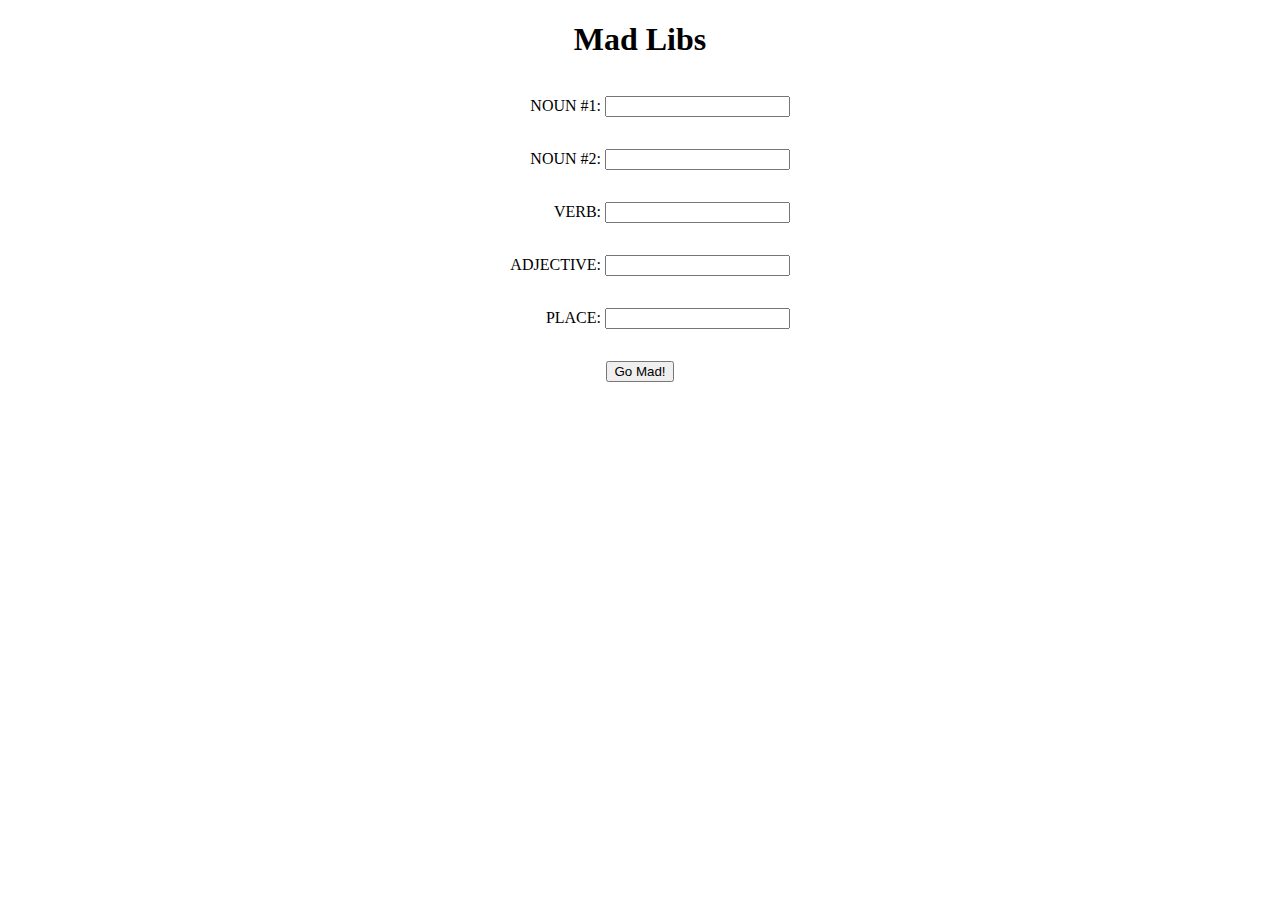
<file: Mad Libs/index.html>
<!DOCTYPE html>
<html>
<head>
	<title>Mad Libs</title>
	<link rel="stylesheet" href="style.css">
	<script src="script.js"></script>
</head>

<body onload="init()">
	<center>

	<h1>Mad Libs</h1>

	<div class="container">
		<p>NOUN #1: <input id="uID1" type="text"/></p>

		<p>NOUN #2: <input id="uID2" type="text"/></p>

		<p>VERB: <input id="uID3" type="text"/></p>

		<p>ADJECTIVE: <input id="uID4" type="text"/></p>

		<p>PLACE: <input id="uID5" type="text"/></p>
	</div>

	<p><button id="bID" type="button">Go Mad!</button></p>

	<p id="msg"></p>

	</center>

</body>
</html>
</file>
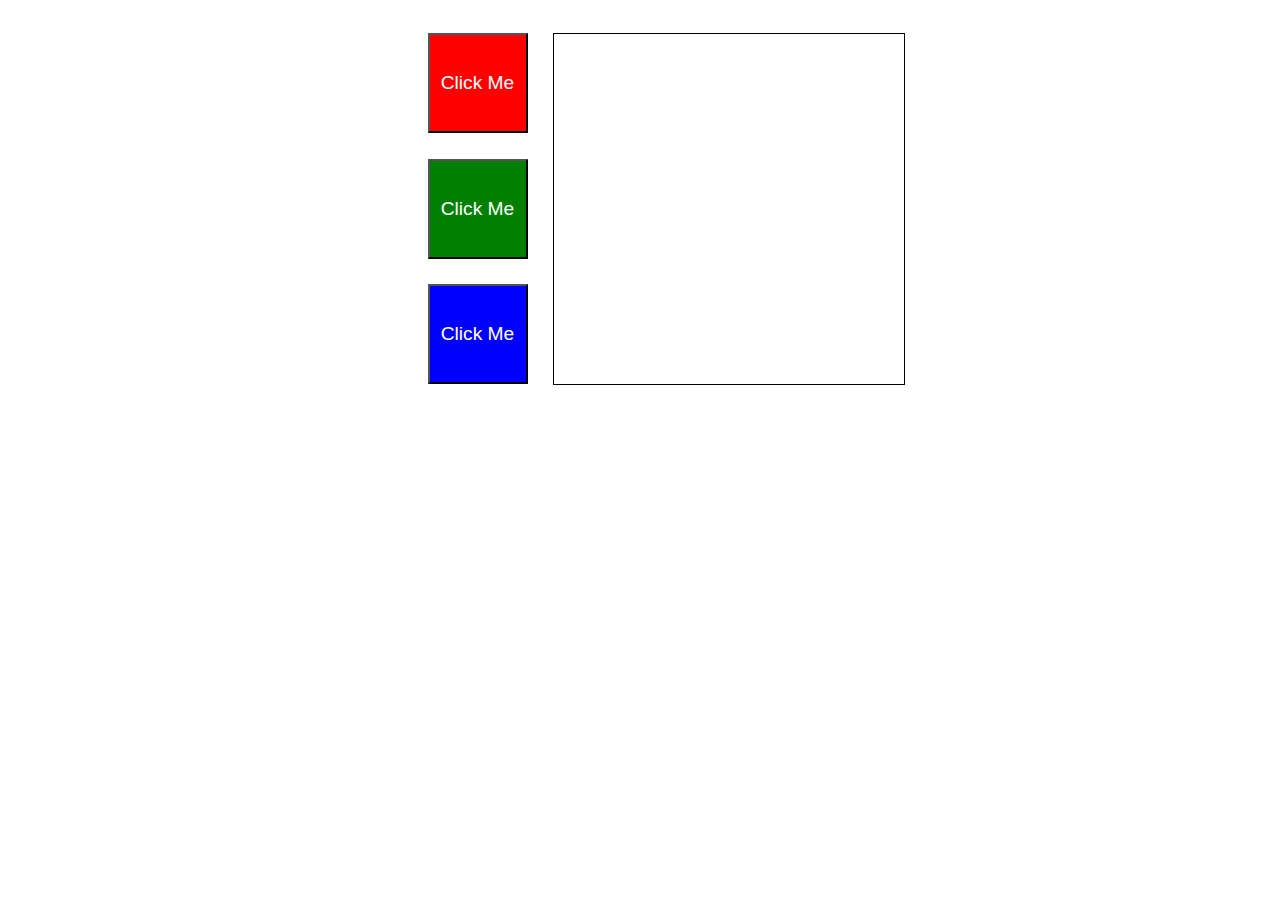
<file: cssi-labs/javaScript/labs/Color_Buttons/index.html>
<!--
  Copyright 2018 Google LLC

  Licensed under the Apache License, Version 2.0 (the "License");
  you may not use this file except in compliance with the License.
  You may obtain a copy of the License at

       http://www.apache.org/licenses/LICENSE-2.0

  Unless required by applicable law or agreed to in writing, software
  distributed under the License is distributed on an "AS IS" BASIS,
  WITHOUT WARRANTIES OR CONDITIONS OF ANY KIND, either express or implied.
  See the License for the specific language governing permissions and
  limitations under the License.
-->
<!DOCTYPE html>
<html>
  <head>
    <meta charset="UTF-8">
    <title>title</title>
  <link rel="stylesheet" href="style.css">
  </head>
  <body>

    <div class="container">
      <button class="btn" id="red">Click Me</button>
      <button class="btn" id="green">Click Me</button>
      <button class="btn" id="blue" >Click Me</button>

      <div id="responseBox"></div>
    </div>

  <script src="script.js"></script>
  </body>
</html>
</file>
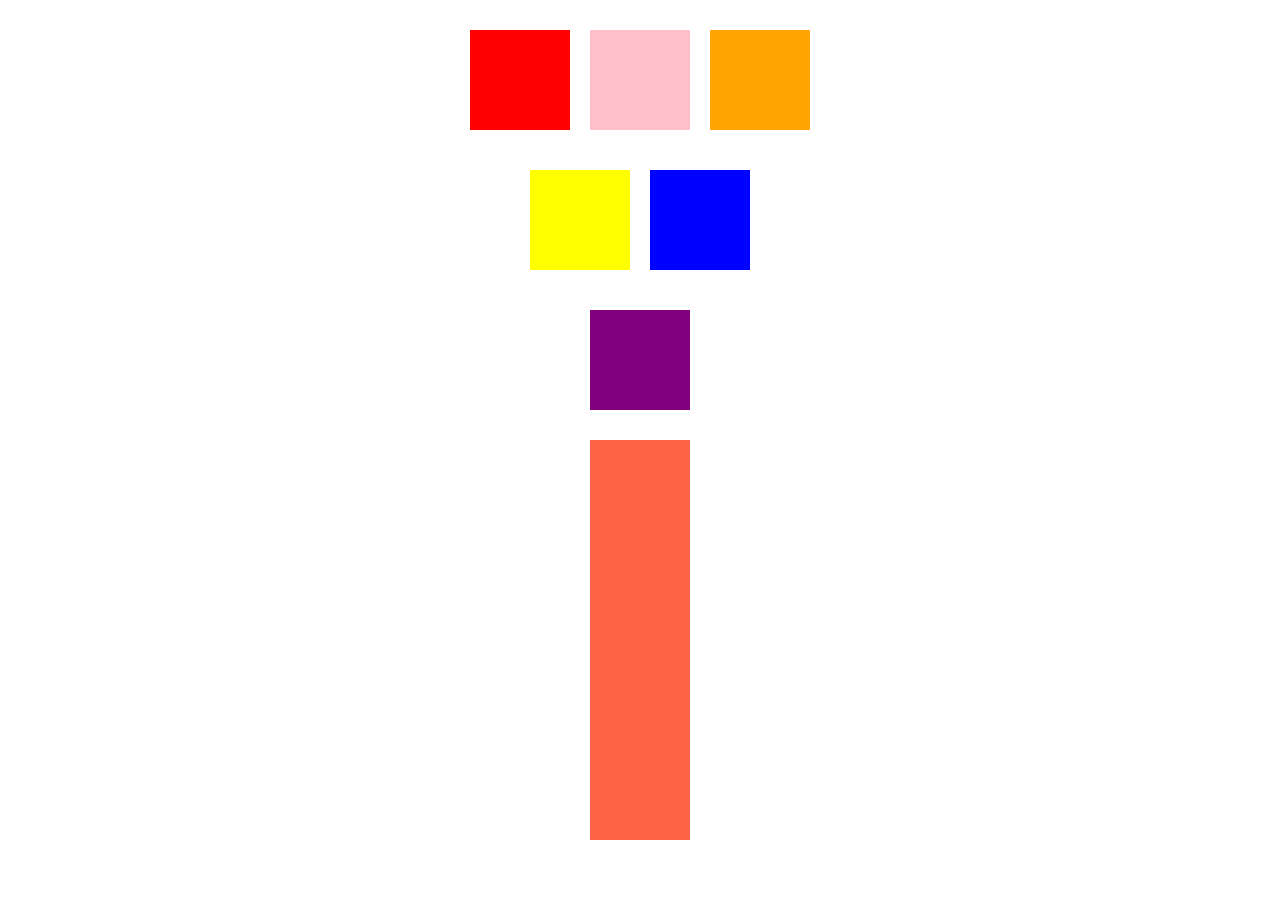
<file: cssi-labs/javaScript/labs/DOM_Quest/index.html>
<!--
  Copyright 2018 Google LLC

  Licensed under the Apache License, Version 2.0 (the "License");
  you may not use this file except in compliance with the License.
  You may obtain a copy of the License at

       http://www.apache.org/licenses/LICENSE-2.0

  Unless required by applicable law or agreed to in writing, software
  distributed under the License is distributed on an "AS IS" BASIS,
  WITHOUT WARRANTIES OR CONDITIONS OF ANY KIND, either express or implied.
  See the License for the specific language governing permissions and
  limitations under the License.
-->
<!DOCTYPE html>
<html>
  <head>
    <meta charset="UTF-8">
    <title>title</title>
  <link rel="stylesheet" href="style.css" type="text/css">
  </head>
  <body>
    <div class = "container" id = "container1">
      <div class = "box" id = "box1"></div>
      <div class = "box" id = "box2"></div>
      <div class = "box" id = "box3"></div>
    </div>
    <div class = "container" id = "container2">
      <div class = "box active" id = "box4"> </div>
      <div class ="box" id = "box5"> </div>
    </div>
    <div class = "container" id = "container3">
      <div class = "box" id = "box6"></div>
    </div>
    <div class = "container" id = "container4">
      <div class = "rectangle" id = "rect"></div>
    </div>
  <script src="scripts/clickEvents.js" type="text/javascript"></script>
  <script src = "scripts/windowEvents.js" type = "text/javascript"></script>
</body>
</html>
</file>
<file: Mad Libs/style.css>
p strong
{
	color: #111178;
}

.container
{
	display: flex;
	flex-flow: column nowrap;
	width: 300px;
	justify-content: center;
}

.container > p
{
	text-align: right;
}
</file>
<file: cssi-labs/javaScript/labs/Color_Buttons/style.css>
/*
 * Copyright 2018 Google LLC
 *
 * Licensed under the Apache License, Version 2.0 (the "License");
 * you may not use this file except in compliance with the License.
 * You may obtain a copy of the License at
 *
 *      http://www.apache.org/licenses/LICENSE-2.0
 *
 * Unless required by applicable law or agreed to in writing, software
 * distributed under the License is distributed on an "AS IS" BASIS,
 * WITHOUT WARRANTIES OR CONDITIONS OF ANY KIND, either express or implied.
 * See the License for the specific language governing permissions and
 * limitations under the License.
 */

.btn {
  color: white;
  font-family: Helvetica;
  font-size: 1.2rem;
  font-weight: 100;
  height: 100px;
  width: 100px;
}

.container {
  display: grid;
  grid-gap: 25px;
  grid-template-columns: 100px 300px;
  margin: 25px;
}

body {
  display: flex;
  justify-content: center;
}

#responseBox {
  border: solid thin black;
  grid-column: 2 / 3;
  grid-row: 1 / 4;
  height: 350px;
  width: 350px;
}

#red {
  background-color: red;
}

#blue {
  background-color: blue;
}

#green {
  background-color: green;
}
</file>
<file: cssi-labs/javaScript/labs/DOM_Quest/style.css>
/*
 * Copyright 2018 Google LLC
 *
 * Licensed under the Apache License, Version 2.0 (the "License");
 * you may not use this file except in compliance with the License.
 * You may obtain a copy of the License at
 *
 *      http://www.apache.org/licenses/LICENSE-2.0
 *
 * Unless required by applicable law or agreed to in writing, software
 * distributed under the License is distributed on an "AS IS" BASIS,
 * WITHOUT WARRANTIES OR CONDITIONS OF ANY KIND, either express or implied.
 * See the License for the specific language governing permissions and
 * limitations under the License.
 */


.box{
  height: 100px;
  width: 100px;
  background-color: blue;
  margin: 10px;
}

.active{
  background-color: yellow;
}

.container{
  display: flex;
  justify-content: center;
  margin-top: 20px;
}
#box1{
  background-color: red;
}
#box2{
  background-color: pink;
}
#box3{
  background-color: orange;
}
#box6{
  background-color: purple;
}

.rectangle{
  height: 400px;
  width: 100px;
  background-color: tomato;
}
</file>
